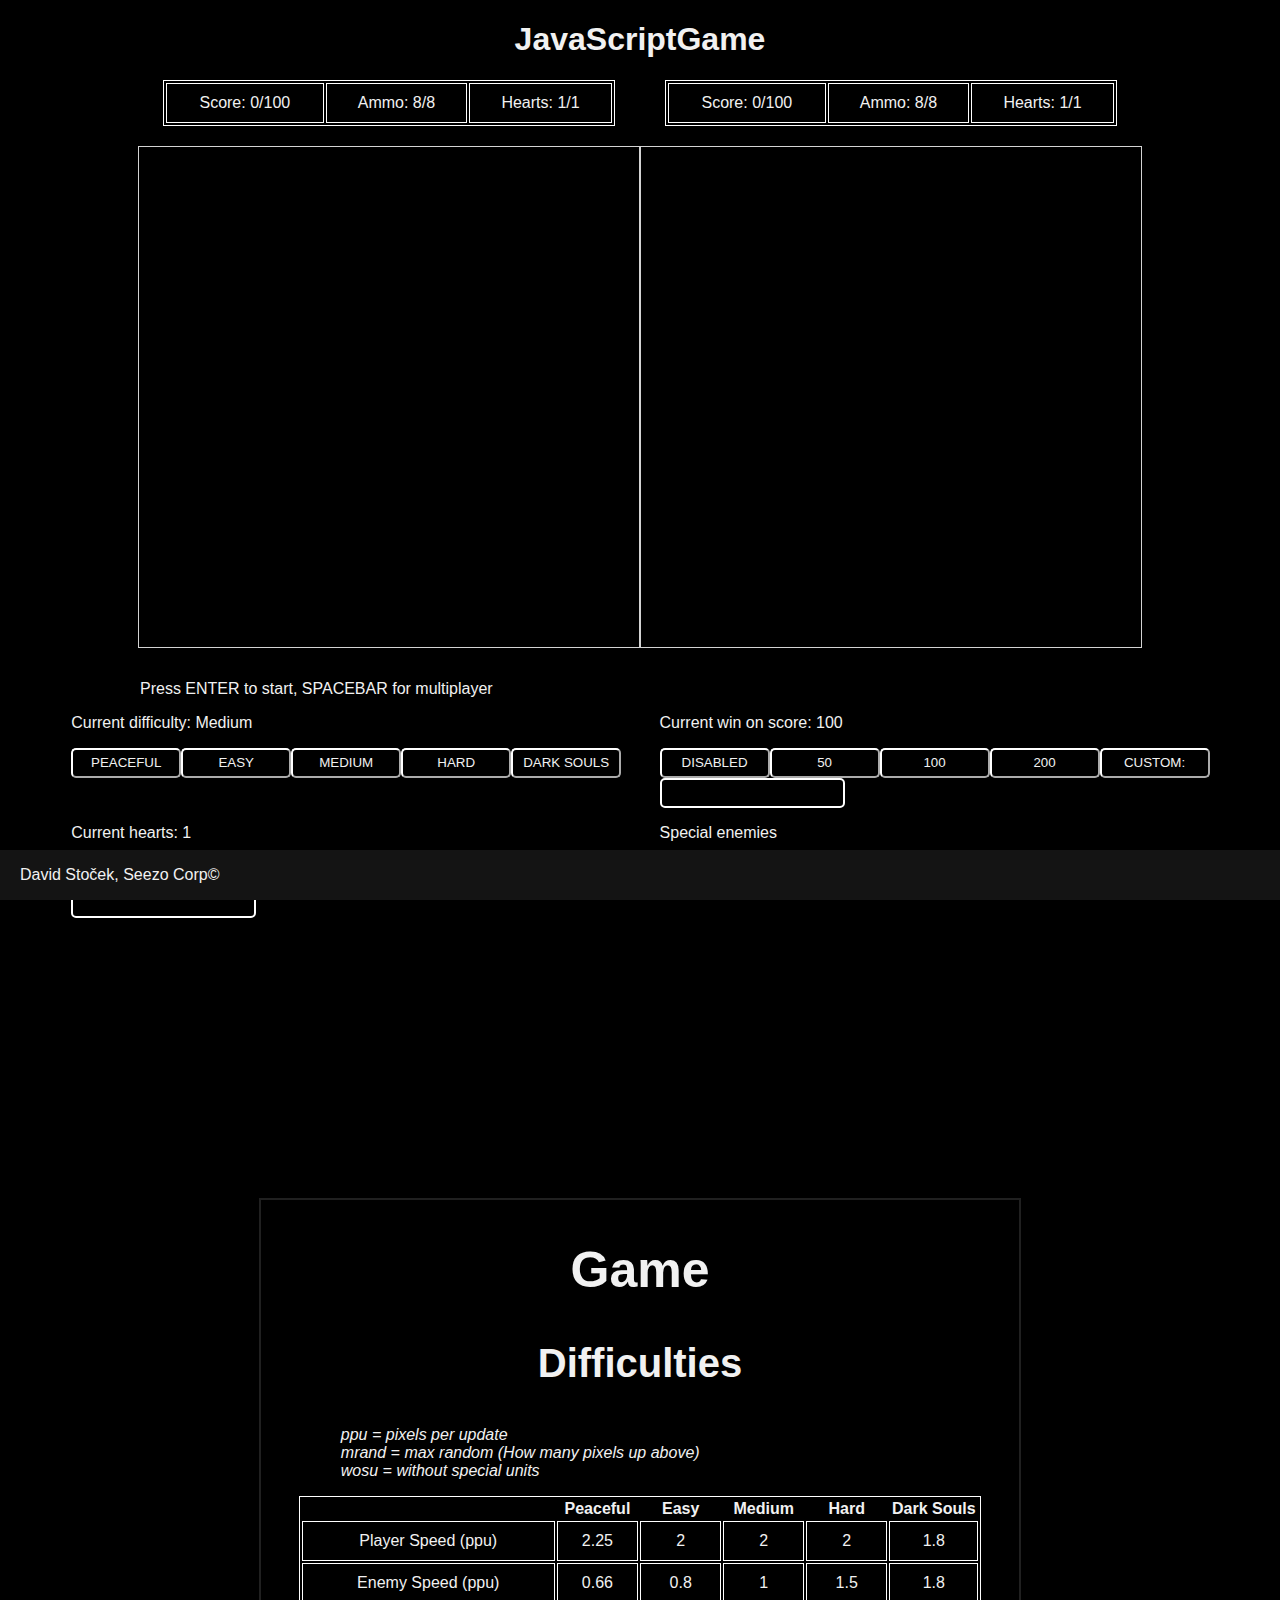
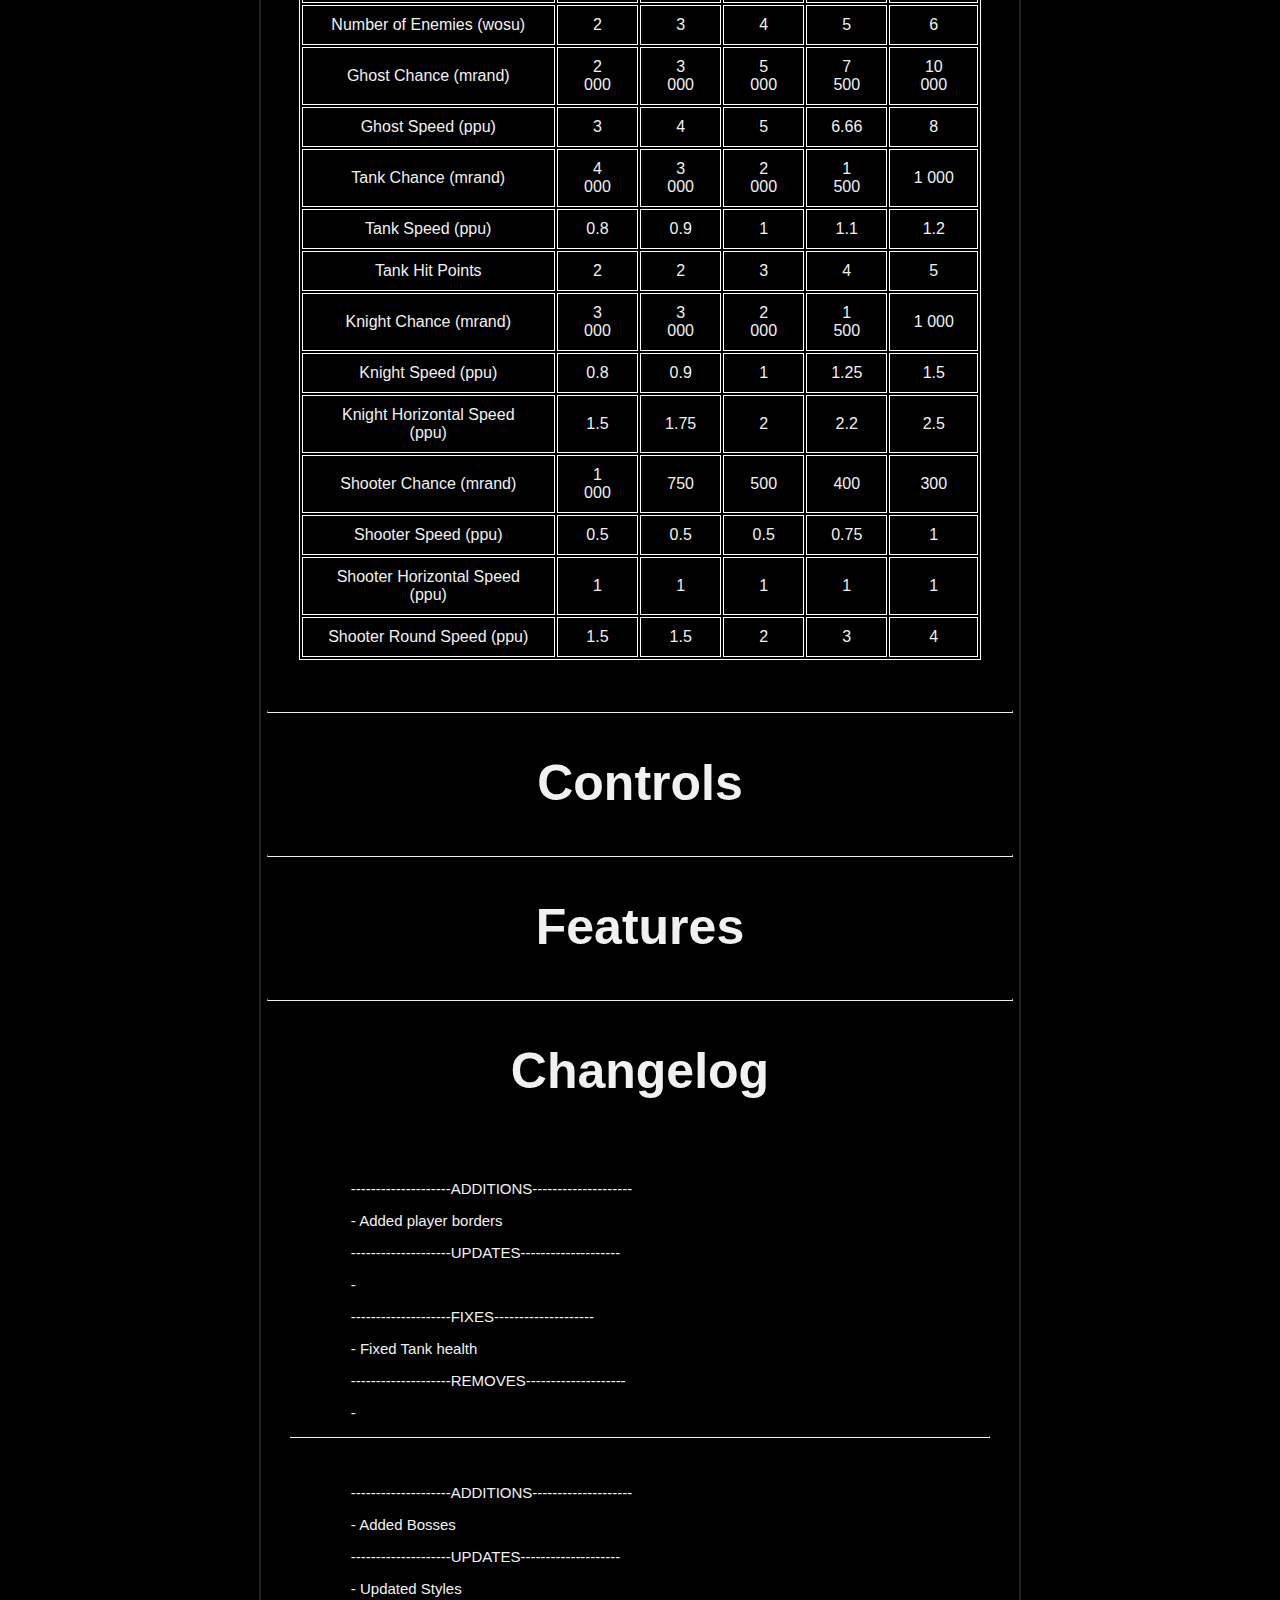
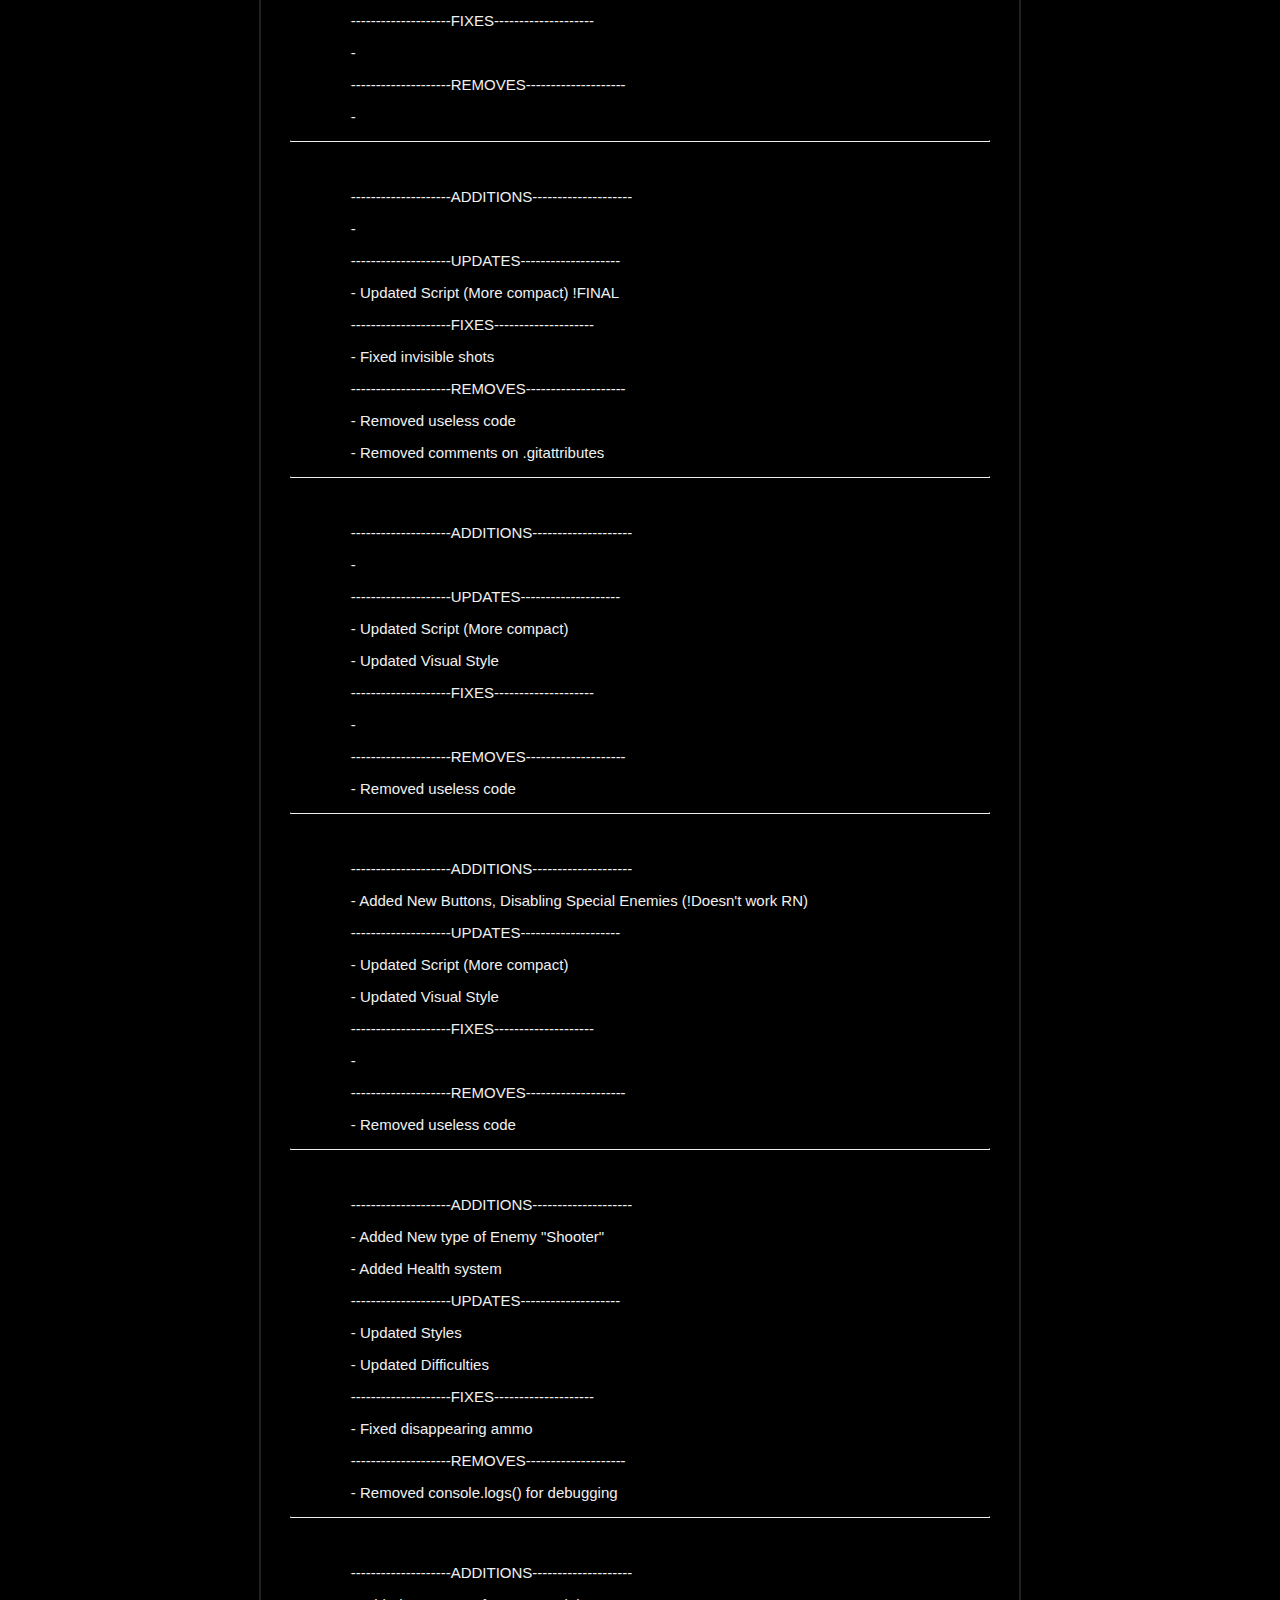
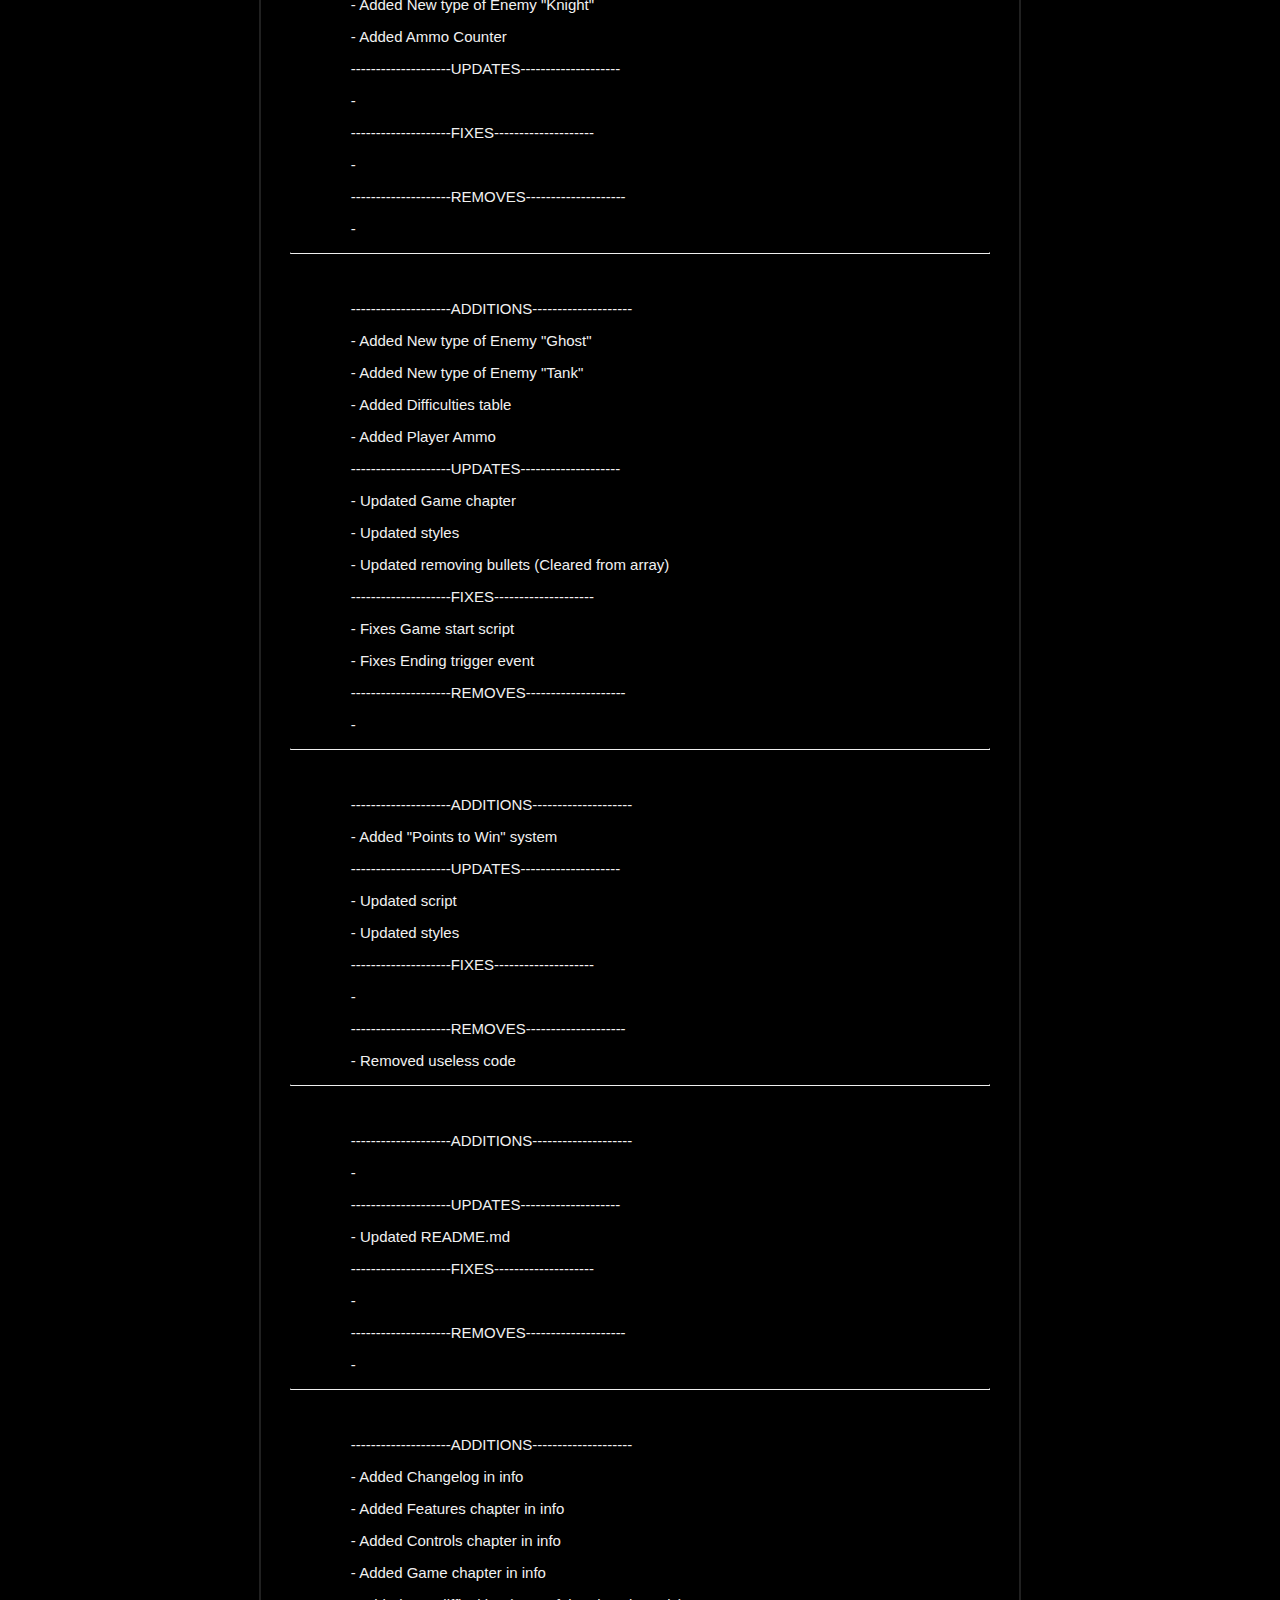
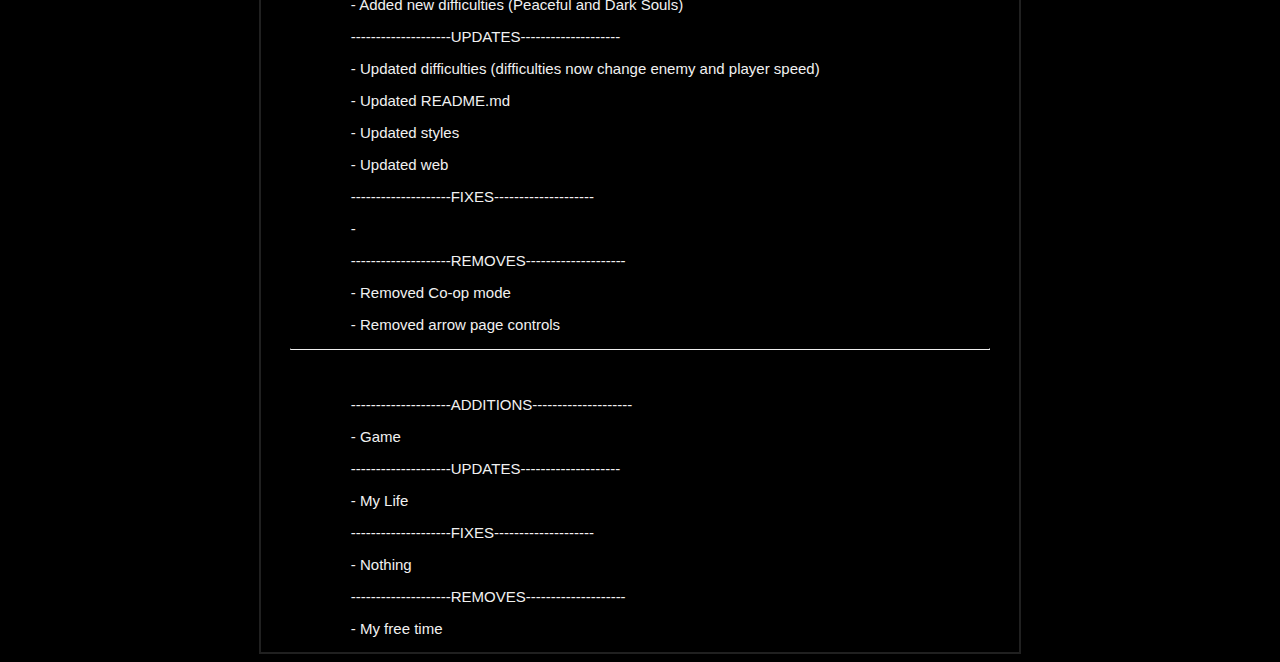
<file: index.html>
<!DOCTYPE html>
<html>

<head>
    <meta name="viewport" content="width=device-width, initial-scale=1.0" />
    <link rel="stylesheet" href="style/style.css">
    <meta http-equiv="Content-Type" content="text/html;charset=UTF-8">
    <title>
        JavaScriptGame
    </title>
</head>

<body>
    <header>
        <h1>JavaScriptGame</h1>
    </header>
    <main>
        <div id="retry">
            <h2 id="looser">YOU HAVE LOST</h2>
            <h3 id="scorefin">Score</h3>
            <h4>Press ENTER to retry</h4>
        </div>
        <div id="game">
            <div id="gm1">
                <table class="infoTable">
                    <tr>
                        <td id="scoreboard1">Score: 0/100</td>
                        <td id="ammocounter1">Ammo: 8/8</td>
                        <td id="heartcounter1">Hearts: 1/1</td>
                    </tr>
                </table>
                <canvas id="canvas1"></canvas>
                <div id="prgbar1">
                    <hr id="prg1">
                </div>
            </div>
            <div id="gm2">
                <table class="infoTable">
                    <tr>
                        <td id="scoreboard2">Score: 0/100</td>
                        <td id="ammocounter2">Ammo: 8/8</td>
                        <td id="heartcounter2">Hearts: 1/1</td>
                    </tr>
                </table>
                <canvas id="canvas2"></canvas>
                <div id="prgbar2">
                    <hr id="prg2">
                </div>
            </div>
        </div>
        <div id="hideOnStart">
            <p class="pressToStart">Press ENTER to start, SPACEBAR for multiplayer</p>
            <div class="settings">
                <div class="section">
                    <p id="difftext">Current difficulty: Medium</p>
                    <button id="btnpeace" data-diff="Peaceful">PEACEFUL</button>
                    <button id="btneasy" data-diff="Easy">EASY</button>
                    <button id="btnmed" data-diff="Medium">MEDIUM</button>
                    <button id="btnhard" data-diff="Hard">HARD</button>
                    <button id="btndark" data-diff="Dark Souls">DARK SOULS</button>
                </div>
                <div class="section">
                    <p id="difftextscore">Current win on score: 100</p>
                    <button id="btndisabled">DISABLED</button>
                    <button id="btn50">50</button>
                    <button id="btn100">100</button>
                    <button id="btn200">200</button>
                    <button id="btncustom">CUSTOM:</button>
                    <form action="/action_page.php" id="form">
                        <input type="text" id="customvalue" name="number">
                    </form>
                </div>
                <div class="section">
                    <p id="heartsetting">Current hearts: 1</p>
                    <button id="btn1">1</button>
                    <button id="btn2">2</button>
                    <button id="btn3">3</button>
                    <button id="btn5">5</button>
                    <button id="btncustomheart">CUSTOM:</button>
                    <form action="/action_page.php" id="form">
                        <input type="text" id="customheartvalue" name="number">
                    </form>
                </div>
                <div class="section">
                    <p>Special enemies</p>
                    <button id="enableGhosts">Ghosts: On</button>
                    <button id="enableTanks">Tanks: On</button>
                    <button id="enableShooters">Shooters: On</button>
                    <button id="enableKnights">Knights: On</button>
                    <button id="enableBoss">Bosses: Off</button>
                </div>
            </div>
            <div id="info">
                <h2>Game</h2>
                <h3>Difficulties</h3>
                <div class="Difficulties">
                    <p>
                        <i>ppu = pixels per update</i>
                        <br>
                        <i>mrand = max random (How many pixels up above)</i>
                        <br>
                        <i>wosu = without special units</i>
                    </p>
                    <table>
                        <tr>
                            <th></th>
                            <th>Peaceful</th>
                            <th>Easy</th>
                            <th>Medium</th>
                            <th>Hard</th>
                            <th>Dark Souls</th>
                        </tr>
                        <tr>
                            <td>Player Speed (ppu)</td>
                            <td>2.25</td>
                            <td>2</td>
                            <td>2</td>
                            <td>2</td>
                            <td>1.8</td>
                        </tr>
                        <tr>
                            <td>Enemy Speed (ppu)</td>
                            <td>0.66</td>
                            <td>0.8</td>
                            <td>1</td>
                            <td>1.5</td>
                            <td>1.8</td>
                        </tr>
                        <tr>
                            <td>Number of Enemies (wosu)</td>
                            <td>2</td>
                            <td>3</td>
                            <td>4</td>
                            <td>5</td>
                            <td>6</td>
                        </tr>
                        <tr>
                            <td>Ghost Chance (mrand)</td>
                            <td>2 000</td>
                            <td>3 000</td>
                            <td>5 000</td>
                            <td>7 500</td>
                            <td>10 000</td>
                        </tr>
                        <tr>
                            <td>Ghost Speed (ppu)</td>
                            <td>3</td>
                            <td>4</td>
                            <td>5</td>
                            <td>6.66</td>
                            <td>8</td>
                        </tr>
                        <tr>
                            <td>Tank Chance (mrand)</td>
                            <td>4 000</td>
                            <td>3 000</td>
                            <td>2 000</td>
                            <td>1 500</td>
                            <td>1 000</td>
                        </tr>
                        <tr>
                            <td>Tank Speed (ppu)</td>
                            <td>0.8</td>
                            <td>0.9</td>
                            <td>1</td>
                            <td>1.1</td>
                            <td>1.2</td>
                        </tr>
                        <tr>
                            <td>Tank Hit Points</td>
                            <td>2</td>
                            <td>2</td>
                            <td>3</td>
                            <td>4</td>
                            <td>5</td>
                        </tr>
                        <tr>
                            <td>Knight Chance (mrand)</td>
                            <td>3 000</td>
                            <td>3 000</td>
                            <td>2 000</td>
                            <td>1 500</td>
                            <td>1 000</td>
                        </tr>
                        <tr>
                            <td>Knight Speed (ppu)</td>
                            <td>0.8</td>
                            <td>0.9</td>
                            <td>1</td>
                            <td>1.25</td>
                            <td>1.5</td>
                        </tr>
                        <tr>
                            <td>Knight Horizontal Speed (ppu)</td>
                            <td>1.5</td>
                            <td>1.75</td>
                            <td>2</td>
                            <td>2.2</td>
                            <td>2.5</td>
                        </tr>
                        <tr>
                            <td>Shooter Chance (mrand)</td>
                            <td>1 000</td>
                            <td>750</td>
                            <td>500</td>
                            <td>400</td>
                            <td>300</td>
                        </tr>
                        <tr>
                            <td>Shooter Speed (ppu)</td>
                            <td>0.5</td>
                            <td>0.5</td>
                            <td>0.5</td>
                            <td>0.75</td>
                            <td>1</td>
                        </tr>
                        <tr>
                            <td>Shooter Horizontal Speed (ppu)</td>
                            <td>1</td>
                            <td>1</td>
                            <td>1</td>
                            <td>1</td>
                            <td>1</td>
                        </tr>
                        <tr>
                            <td>Shooter Round Speed (ppu)</td>
                            <td>1.5</td>
                            <td>1.5</td>
                            <td>2</td>
                            <td>3</td>
                            <td>4</td>
                        </tr>
                    </table>
                </div>
                <hr class="linebig">
                <h2>Controls</h2>
                <div class="controls">
                </div>
                <hr class="linebig">
                <h2>Features</h2>
                <div class="features">
                </div>
                <hr class="linebig">
                <h2>Changelog</h2>
                <div class="changelog">
                    <li>Update v20.0919:10
                        <ul>--------------------ADDITIONS--------------------</ul>
                        <ul>- Added player borders</ul>
                        <ul>--------------------UPDATES--------------------</ul>
                        <ul>- </ul>
                        <ul>--------------------FIXES--------------------</ul>
                        <ul>- Fixed Tank health</ul>
                        <ul>--------------------REMOVES--------------------</ul>
                        <ul>- </ul>
                    </li>
                    <hr class="line">
                    <li>Update v20.0917:21
                        <ul>--------------------ADDITIONS--------------------</ul>
                        <ul>- Added Bosses</ul>
                        <ul>--------------------UPDATES--------------------</ul>
                        <ul>- Updated Styles</ul>
                        <ul>--------------------FIXES--------------------</ul>
                        <ul>- </ul>
                        <ul>--------------------REMOVES--------------------</ul>
                        <ul>- </ul>
                    </li>
                    <hr class="line">
                    <li>Update v20.0917:18
                        <ul>--------------------ADDITIONS--------------------</ul>
                        <ul>-</ul>
                        <ul>--------------------UPDATES--------------------</ul>
                        <ul>- Updated Script (More compact) !FINAL</ul>
                        <ul>--------------------FIXES--------------------</ul>
                        <ul>- Fixed invisible shots</ul>
                        <ul>--------------------REMOVES--------------------</ul>
                        <ul>- Removed useless code</ul>
                        <ul>- Removed comments on .gitattributes</ul>
                    </li>
                    <hr class="line">
                    <li>Update v20.0917:07
                        <ul>--------------------ADDITIONS--------------------</ul>
                        <ul>-</ul>
                        <ul>--------------------UPDATES--------------------</ul>
                        <ul>- Updated Script (More compact)</ul>
                        <ul>- Updated Visual Style</ul>
                        <ul>--------------------FIXES--------------------</ul>
                        <ul>-</ul>
                        <ul>--------------------REMOVES--------------------</ul>
                        <ul>- Removed useless code</ul>
                    </li>
                    <hr class="line">
                    <li>Update v20.0916:22
                        <ul>--------------------ADDITIONS--------------------</ul>
                        <ul>- Added New Buttons, Disabling Special Enemies (!Doesn't work RN)</ul>
                        <ul>--------------------UPDATES--------------------</ul>
                        <ul>- Updated Script (More compact)</ul>
                        <ul>- Updated Visual Style</ul>
                        <ul>--------------------FIXES--------------------</ul>
                        <ul>-</ul>
                        <ul>--------------------REMOVES--------------------</ul>
                        <ul>- Removed useless code</ul>
                    </li>
                    <hr class="line">
                    <li>Update v20.0916:18
                        <ul>--------------------ADDITIONS--------------------</ul>
                        <ul>- Added New type of Enemy "Shooter"</ul>
                        <ul>- Added Health system</ul>
                        <ul>--------------------UPDATES--------------------</ul>
                        <ul>- Updated Styles</ul>
                        <ul>- Updated Difficulties</ul>
                        <ul>--------------------FIXES--------------------</ul>
                        <ul>- Fixed disappearing ammo</ul>
                        <ul>--------------------REMOVES--------------------</ul>
                        <ul>- Removed console.logs() for debugging</ul>
                    </li>
                    <hr class="line">
                    <li>Update v20.0916:07
                        <ul>--------------------ADDITIONS--------------------</ul>
                        <ul>- Added New type of Enemy "Knight"</ul>
                        <ul>- Added Ammo Counter</ul>
                        <ul>--------------------UPDATES--------------------</ul>
                        <ul>-</ul>
                        <ul>--------------------FIXES--------------------</ul>
                        <ul>-</ul>
                        <ul>--------------------REMOVES--------------------</ul>
                        <ul>-</ul>
                    </li>
                    <hr class="line">
                    <li>Update v20.0915:20
                        <ul>--------------------ADDITIONS--------------------</ul>
                        <ul>- Added New type of Enemy "Ghost"</ul>
                        <ul>- Added New type of Enemy "Tank"</ul>
                        <ul>- Added Difficulties table</ul>
                        <ul>- Added Player Ammo</ul>
                        <ul>--------------------UPDATES--------------------</ul>
                        <ul>- Updated Game chapter</ul>
                        <ul>- Updated styles</ul>
                        <ul>- Updated removing bullets (Cleared from array)</ul>
                        <ul>--------------------FIXES--------------------</ul>
                        <ul>- Fixes Game start script</ul>
                        <ul>- Fixes Ending trigger event</ul>
                        <ul>--------------------REMOVES--------------------</ul>
                        <ul>- </ul>
                    </li>
                    <hr class="line">
                    <li>Update v20.0915:16
                        <ul>--------------------ADDITIONS--------------------</ul>
                        <ul>- Added "Points to Win" system</ul>
                        <ul>--------------------UPDATES--------------------</ul>
                        <ul>- Updated script</ul>
                        <ul>- Updated styles</ul>
                        <ul>--------------------FIXES--------------------</ul>
                        <ul>- </ul>
                        <ul>--------------------REMOVES--------------------</ul>
                        <ul>- Removed useless code</ul>
                    </li>
                    <hr class="line">
                    <li>Update v20.0914:21
                        <ul>--------------------ADDITIONS--------------------</ul>
                        <ul>-</ul>
                        <ul>--------------------UPDATES--------------------</ul>
                        <ul>- Updated README.md</ul>
                        <ul>--------------------FIXES--------------------</ul>
                        <ul>- </ul>
                        <ul>--------------------REMOVES--------------------</ul>
                        <ul>-</ul>
                    </li>
                    <hr class="line">
                    <li>Update v20.0914:20
                        <ul>--------------------ADDITIONS--------------------</ul>
                        <ul>- Added Changelog in info</ul>
                        <ul>- Added Features chapter in info</ul>
                        <ul>- Added Controls chapter in info</ul>
                        <ul>- Added Game chapter in info</ul>
                        <ul>- Added new difficulties (Peaceful and Dark Souls)</ul>
                        <ul>--------------------UPDATES--------------------</ul>
                        <ul>- Updated difficulties (difficulties now change enemy and player speed)</ul>
                        <ul>- Updated README.md</ul>
                        <ul>- Updated styles</ul>
                        <ul>- Updated web</ul>
                        <ul>--------------------FIXES--------------------</ul>
                        <ul>- </ul>
                        <ul>--------------------REMOVES--------------------</ul>
                        <ul>- Removed Co-op mode</ul>
                        <ul>- Removed arrow page controls</ul>
                    </li>
                    <hr class="line">
                    <li>Updates before
                        <ul>--------------------ADDITIONS--------------------</ul>
                        <ul>- Game</ul>
                        <ul>--------------------UPDATES--------------------</ul>
                        <ul>- My Life</ul>
                        <ul>--------------------FIXES--------------------</ul>
                        <ul>- Nothing</ul>
                        <ul>--------------------REMOVES--------------------</ul>
                        <ul>- My free time</ul>
                    </li>
                </div>
            </div>
        </div>
        </div>

    </main>
    <footer>
        <p>David Stoček, Seezo Corp&copy;</p>
    </footer>
    <script src="js/script.js"></script>
</body>

</html>
</file>
<file: style/style.css>
#game {
    width: 1004px;
    height: 600px;
    margin: auto;
    transition-delay: 2s;
    transition-duration: 2s;
}

h1 {
    font-family: 'Segoe UI', Tahoma, Geneva, Verdana, sans-serif;
    text-align: center;
}

#gm1,
#gm2 {
    float: left;
    display: table;
}

#info {
    height: 100%;
    width: 60%;
    border: 2px solid rgb(32, 32, 32);
    margin: auto;
    margin-top: 500px;
    background-color: black;
}

canvas {
    margin: 0px;
    padding: 0px;
    border: 1px solid #d3d3d3;
    background-color: black;
    width: 500px;
    height: 500px;
}

.pressToStart {
    margin: auto;
    width: 1000px;
}

body {
    background-color: black;
}

p,
h1 {
    font-family: 'Lucida Sans', 'Lucida Sans Regular', 'Lucida Grande', 'Lucida Sans Unicode', Geneva, Verdana, sans-serif;
}

#prgbar1{
    display: none;
    width: 90%;
    margin: auto;
    border: 1px solid black;
    height: 22px;
    background-color: white;
}
#prgbar2{
    display: none;
    width: 90%;
    margin: auto;
    border: 1px solid black;
    height: 22px;
    background-color: white;
}

#prg1{
    border-bottom: 20px solid rgb(100, 25, 25);
    margin: 0px;
    width: 100%;
}

#prg2{
    border-bottom: 20px solid black;
    margin: 0px;
    width: 100%;
}

footer {
    position: fixed;
    left: 0;
    bottom: 0;
    width: 100%;
    background-color: rgb(20, 20, 20);
    color: rgb(0, 0, 0);
    padding-left: 20px;
}

.settings {
    width: 95%;
    margin-left: 5%;
}

.section {
    width: 49%;
    display: table;
    float: left;
}

*{
    color:  #f1f1f1;
}
  
button {
    display: table;
    float: left;
    width: 110px;
    height: 30px;
    color: #f1f1f1;
    border-color: white;
    border-radius: 5px;
    background-color: black;
    font-family: 'Trebuchet MS', 'Lucida Sans Unicode', 'Lucida Grande', 'Lucida Sans', Arial, sans-serif;
}

.infoTable{
    margin-bottom: 20px;
}

#retry {
    display: none;
    position: absolute;
    width: 40%;
    height: 300px;
    background-color: rgb(0, 0, 0);
    border-radius: 20px;
    border: 2px solid rgb(255, 255, 255);
    margin-top: 10%;
    margin-left: 30%;
    transition-delay: 2s;
    z-index: 5;
}

h2,
h3,
h4 {
    text-align: center;
    font-family: Arial, Helvetica, sans-serif;
}

form>input {
    box-sizing: border-box;
    border: 2px solid rgb(255, 255, 255);
    border-radius: 5px;
    height: 30px;
    background-color: black;
}

h2 {
    font-size: 50px;
}

h3 {
    font-size: 40px;
}

.changelog>p{
    margin-left: 50px;
    padding-bottom: 0px;
    padding-top: 20px;
}

.info>h2 {
    font-family: 'Trebuchet MS', 'Lucida Sans Unicode', 'Lucida Grande', 'Lucida Sans', Arial, sans-serif;
    color: rgb(37, 37, 37);
    text-align: left;
    padding-left: 100px;
}

li {
    color: black;
    font-size: 20px;
    font-weight: 550;
    padding-left: 50px;
    font-family: 'Trebuchet MS', 'Lucida Sans Unicode', 'Lucida Grande', 'Lucida Sans', Arial, sans-serif;
}

ul {
    font-family: 'Segoe UI', Tahoma, Geneva, Verdana, sans-serif;
    font-size: 15px;
    font-weight: 500;
}

.line {
    border-top: 1px dotted black;
    width: 92%;
}

.linebig {
    border-top: 2px dashed black;
    width: 98%;
    margin: 20px 0px 20px 0px;
    margin: auto;
}

table {
    width: 90%;
}

p>i {
    padding-left: 80px;
}

table,
td {
    border: 1px solid rgb(255, 255, 255);
    font-family: 'Trebuchet MS', 'Lucida Sans Unicode', 'Lucida Grande', 'Lucida Sans', Arial, sans-serif;
    margin: auto;
    text-align: center;
    margin-bottom: 50px;
}

th {
    font-family: 'Segoe UI', Tahoma, Geneva, Verdana, sans-serif;
}

td {
    padding: 10px 20px 10px 20px;
}
</file>
